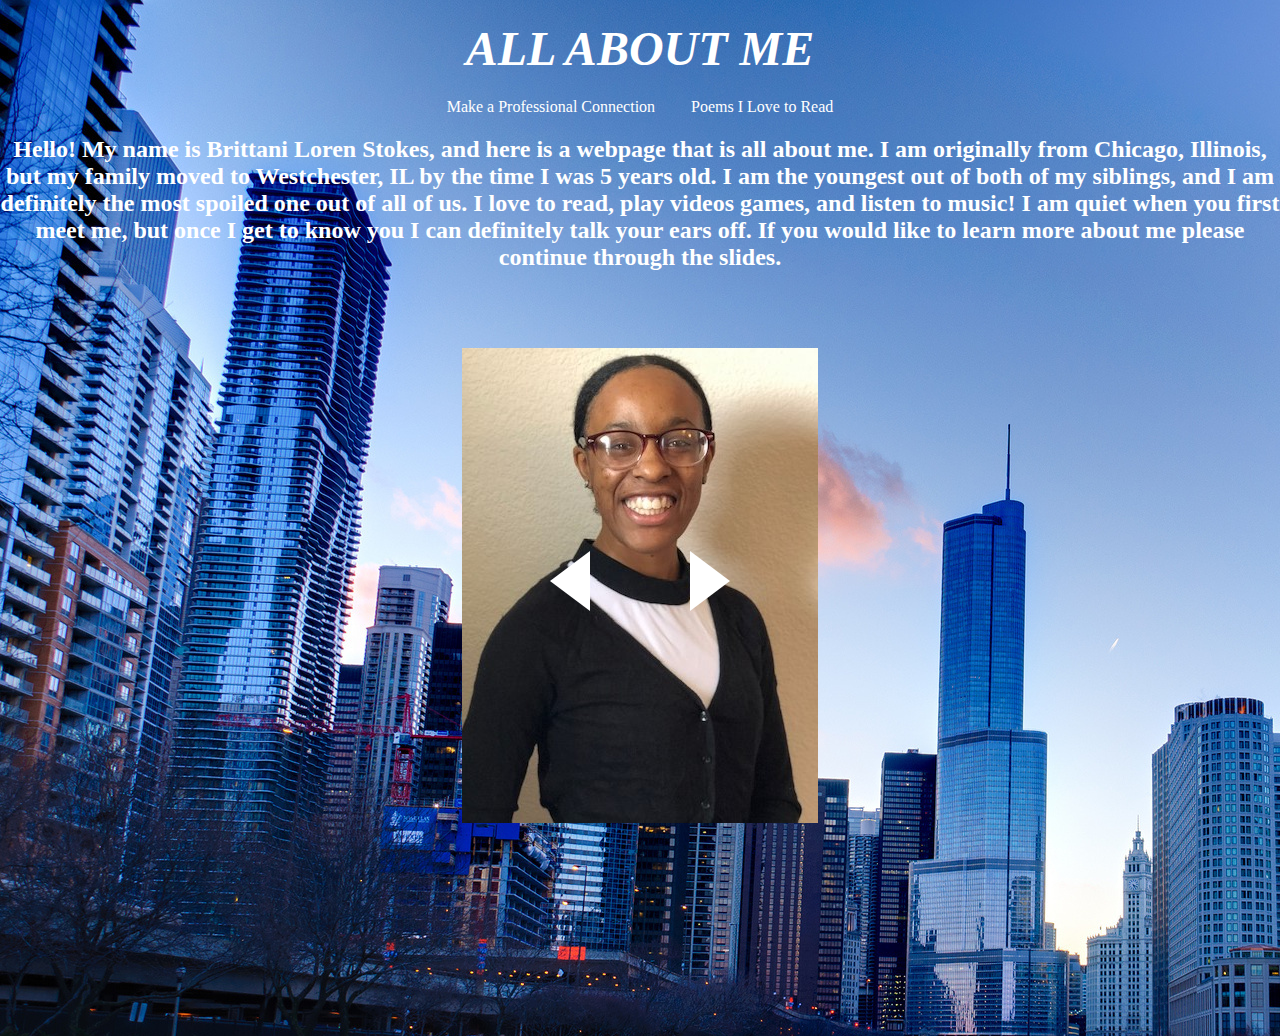
<file: index.html>
<!DOCTYPE html>
<html>
    <head>
        <meta charset="UTF-8">
        <meta name="viewport" content="width=device-width, initial-scale=1.0">
        <meta http-equiv="X-UA-Compatible" content="ie=edge">
        <link rel="stylesheet" href="./style.css">

        <title>All About ME!</title>
    </head>

     <!--Within the body there are 5 different div classes/id.
        The wrap class is just the div that will be holding the contents of the slide show.
        The arrowL and arrowR id are where the left and right arrow will be held.
        The slideShow id is where all the slides will be held.
        The slide classes will be where the pictures for each slide will be placed.
        The description class is where the descriptions for each picture will be placed."-->
    <body background="images/image4.jpg">

       
            <h1 align="center" style="color:white;text-decoration:none"><font size="10"><i>ALL ABOUT ME</i></font></h1>
            <p align="center"><a href="Resume.html"title="Click here to view my resume and to take a look at my LinkedIn page." style="color:white;text-decoration:none">Make a Professional Connection</a>&nbsp;&nbsp;&nbsp;&nbsp;&nbsp;&nbsp;&nbsp;&nbsp;&nbsp;<a href="Poems.html"title="If you enjoy reading poerty, then take a look at my top 6 poems to read of all time." style="color:white;text-decoration:none">Poems I Love to Read</a></p>
            

        <div class="wrap"> 
            <div id="arrowL" class="arrow"></div>
            <div id="slideShow">
              <div class="slide slide1">
                <div class="description">
                  <h2>Hello! My name is Brittani Loren Stokes, and here is a webpage that is all about me. I am originally from Chicago, Illinois, but my family moved to Westchester, IL by the time I was 5 years old. I am the youngest out of both of my siblings, and I am definitely the most spoiled one out of all of us. I love to read, play videos games, and listen to music! I am quiet when you first meet me, but once I get to know you I can definitely talk your ears off. If you would like to learn more about me please continue through the slides.</h2>
                </div>
              </div>
              <div class="slide slide2">
                <div class="description">
                  <h2>Here is a picture of my parents, my siblings and I all together in one room.</h2>
                </div>
              </div>
              <div class="slide slide3">
                <div class="description">
                  <h2>My sister (Breanna Stokes), my brother (Marquis Stokes) and I.</h2>
                </div>
              </div>
              <div class="slide slide4">
                <div class="description">
                  <h2>Here is a picture from my high school graduation. My family was the loudest people in the crowd.</h2>
                </div>
              </div>
              <div class="slide slide5">
                <div class="description">
                  <h2>On April 27th, 2015, my beautiful niece Taliah Marianna Stokes was born.</h2>
                </div>
              </div>
              <div class="slide slide6">
                <div class="description">
                  <h2>Taliah has grown a lot since the day she came into this world.</h2>
                </div>
              </div>
              <div class="slide slide7">
                <div class="description">
                  <h2>On May 5th, 2018, I finally walked across the stage to receive my Bachelor’s degree in Computer Science.</h2>
                </div>
              </div>
              <div class="slide slide8">
                <div class="description">
                  <h2>Before I graduated I joined Zeta Phi Beta Sorority Incorporated and gained 2 new sisters Veronica and Jayla.</h2>
                </div>
              </div>
              <div class="slide slide9">
                <div class="description">
                  <h2>We are always trying to get our hands dirty. I guess in this case our faces and hair too.</h2>
                </div>
              </div>
              <div class="slide slide10">
                <div class="description">
                  <h2>2017 Ball State Family Weekend!</h2>
                </div>
              </div>
              <div class="slide slide11">
                <div class="description">
                  <h2>During the summer, after graduation, I was honored to do an internship at OneAmerica with the great people you see within this picture.</h2>
                </div>
              </div>
              <div class="slide slide12">
                <div class="description">
                  <h2>Even though I have accomplished many different things within my life and have family and friends that are proud of me, behind all that is still a girl that loves to take selfies at home.</h2>
                </div>
              </div>
            </div>
            <div id="arrowR" class="arrow"></div>
          </div>

          <script src="slides.js"> </script>
    </body>


</html>
</file>
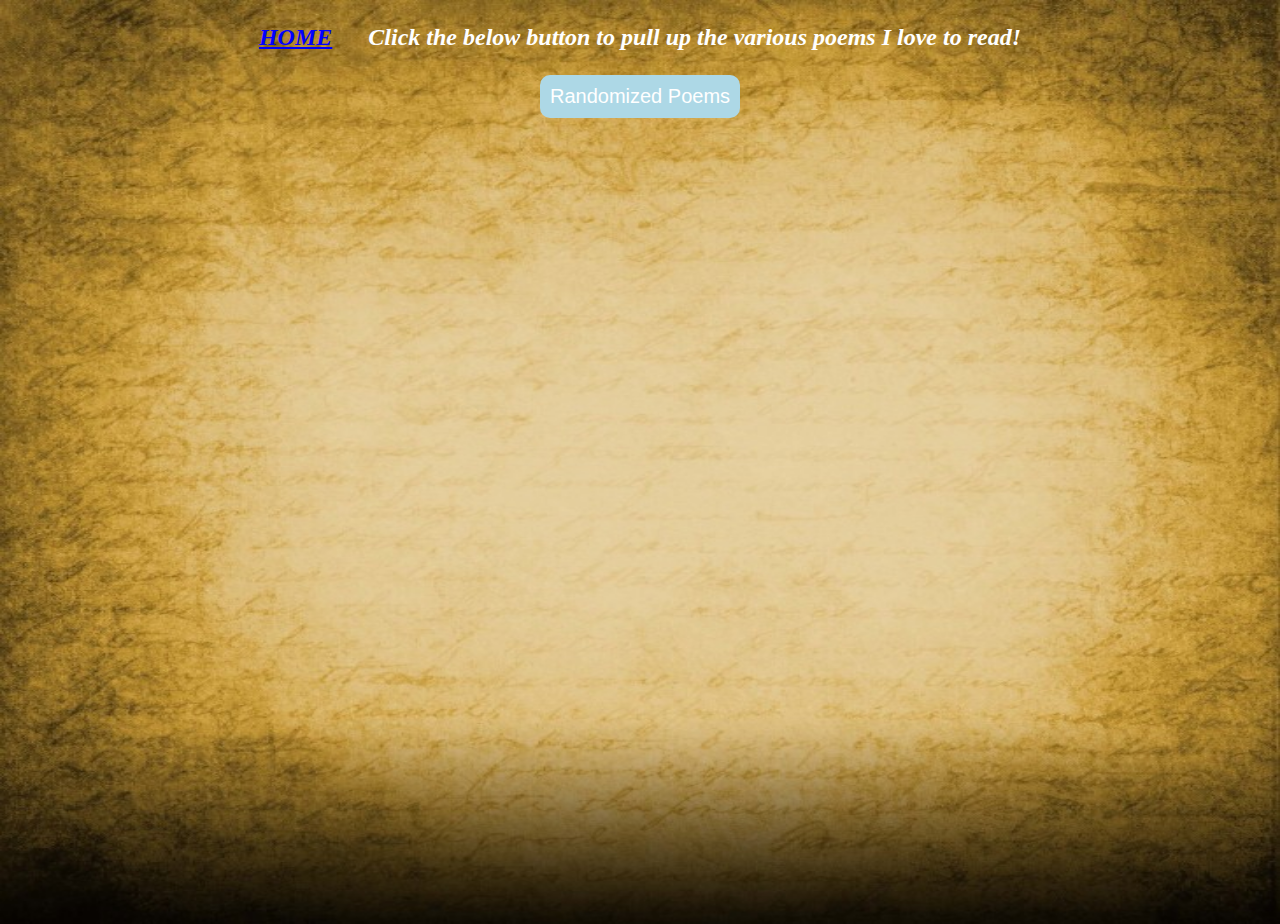
<file: Poems.html>
<!DOCTYPE html>
<html>
    <head>

        <title>Poems</title>
        <link rel="stylesheet" href="./style.css">
       

        <!--Here is the Javascript that contains a function named randomizedPoem.
            There is also an array called poems, which contains top 6 favorite poems."-->
        <script type="text/javascript">
            var poems = ["<p class='poemPar'>If I Fail<br><br>If in my quest 2 achieve my goals <br> I stumble or crumble and lose my soul <br> Those that knew me would easily co-sign <br> There was never a life as hard as mine <br>No father - no money - no chance and no guide<br> I only follow my voice inside<br>If it guides me wrong and I do not win<br>I'll learn from mistakes and try 2 achieve again.<br><br> - Tupac Shakur</p>",
            "<p class='poemPar'>The Rose That Grew From Concrete <br><br>Did you hear about the rose that grew<br>from a crack in the concrete? <br>Proving nature's law is wrong it <br>learned to walk with out having feet. <br>Funny it seems, but by keeping it's dreams, <br>it learned to breathe fresh air. <br>Long live the rose that grew from concrete<br>when no one else ever cared.<br><br> - Tupac Shakur </p>",
            "<p class='poemPar'>Dreams<br><br>Hold fast to dreams <br>For if dreams die<br>Life is a broken-winged bird<br>That cannot fly.<br><br>Hold fast to dreams<br>For when dreams go<br>Life is a barren field<br>Frozen with snow.<br><br> - Langston Hughes</p>",
            "<p class='poemPar'>A Dream Deferred<br><br>What happens to a dream deferred?<br><br>Does it dry up<br>like a raisin in the sun?<br>Or fester like a sore--<br>And then run?<br>Does it stink like rotten meat?<br>Or crust and sugar over--<br>like a syrupy sweet?<br><br>Maybe it just sags<br>like a heavy load.<br><br>Or does it explode?<br><br>- Langston Hughes</p>",
            "<p class='poemPar'>Invictus<br><br>Out of the night that covers me, <br>Black as the pit from pole to pole, <br>I thank whatever gods may be <br>For my unconquerable soul.<br><br>In the fell clutch of circumstance <br>I have not winced nor cried aloud. <br>Under the bludgeonings of chance <br> My head is bloody, but unbowed.<br><br>Beyond this place of wrath and tears <br>Looms but the Horror of the shade, <br>And yet the menace of the years <br>Finds and shall find me unafraid.<br><br>It matters not how strait the gate, <br>How charged with punishments the scroll, <br>I am the master of my fate, <br>I am the captain of my soul.<br><br> - William Ernest Henley</p>",
            "<p class='poemPar'>Untitled<br><br>Lord,<br>when you send the rain<br>think about it, please,<br>a little?<br><br>Do<br>not get carried away<br>by the sound of falling water,<br>the marvelous light<br>on the falling water.<br><br>  I<br>am beneath that water.<br>It falls with great force<br>and the light<br><br>Blinds<br>me to the light<br><br> - James Baldwin</p>"
            ]
           
           /*This function takes the use out of Math.floor and Math.random() in order to generate the poems at random times.
            document.getElementByID is used to get the poems to print onto the body.*/
            function randomizedPoem(){
                var random = Math.floor(Math.random() * (poems.length));
                document.getElementById("click").innerHTML = poems[random];
            }
        
        </script>
    </head>
    <body background="images/image3.jpg" class="poemBody">
               

        <p align="center" class="poemPar"><a href="index.html" style="color:blue;">HOME</a>&nbsp;&nbsp;&nbsp;&nbsp;&nbsp;&nbsp;Click the below button to pull up the various poems I love to read!</p>
        <p align="center" class="poemPar"><button onclick="randomizedPoem()" id="btn">Randomized Poems</button></p>
        
        
        <div id="click"style="text-align:center ">
            <!--This is where the poems will be printed onto.-->
        </div>
        

        <script src="slides.js"> </script>
    </body>
</html>
</file>
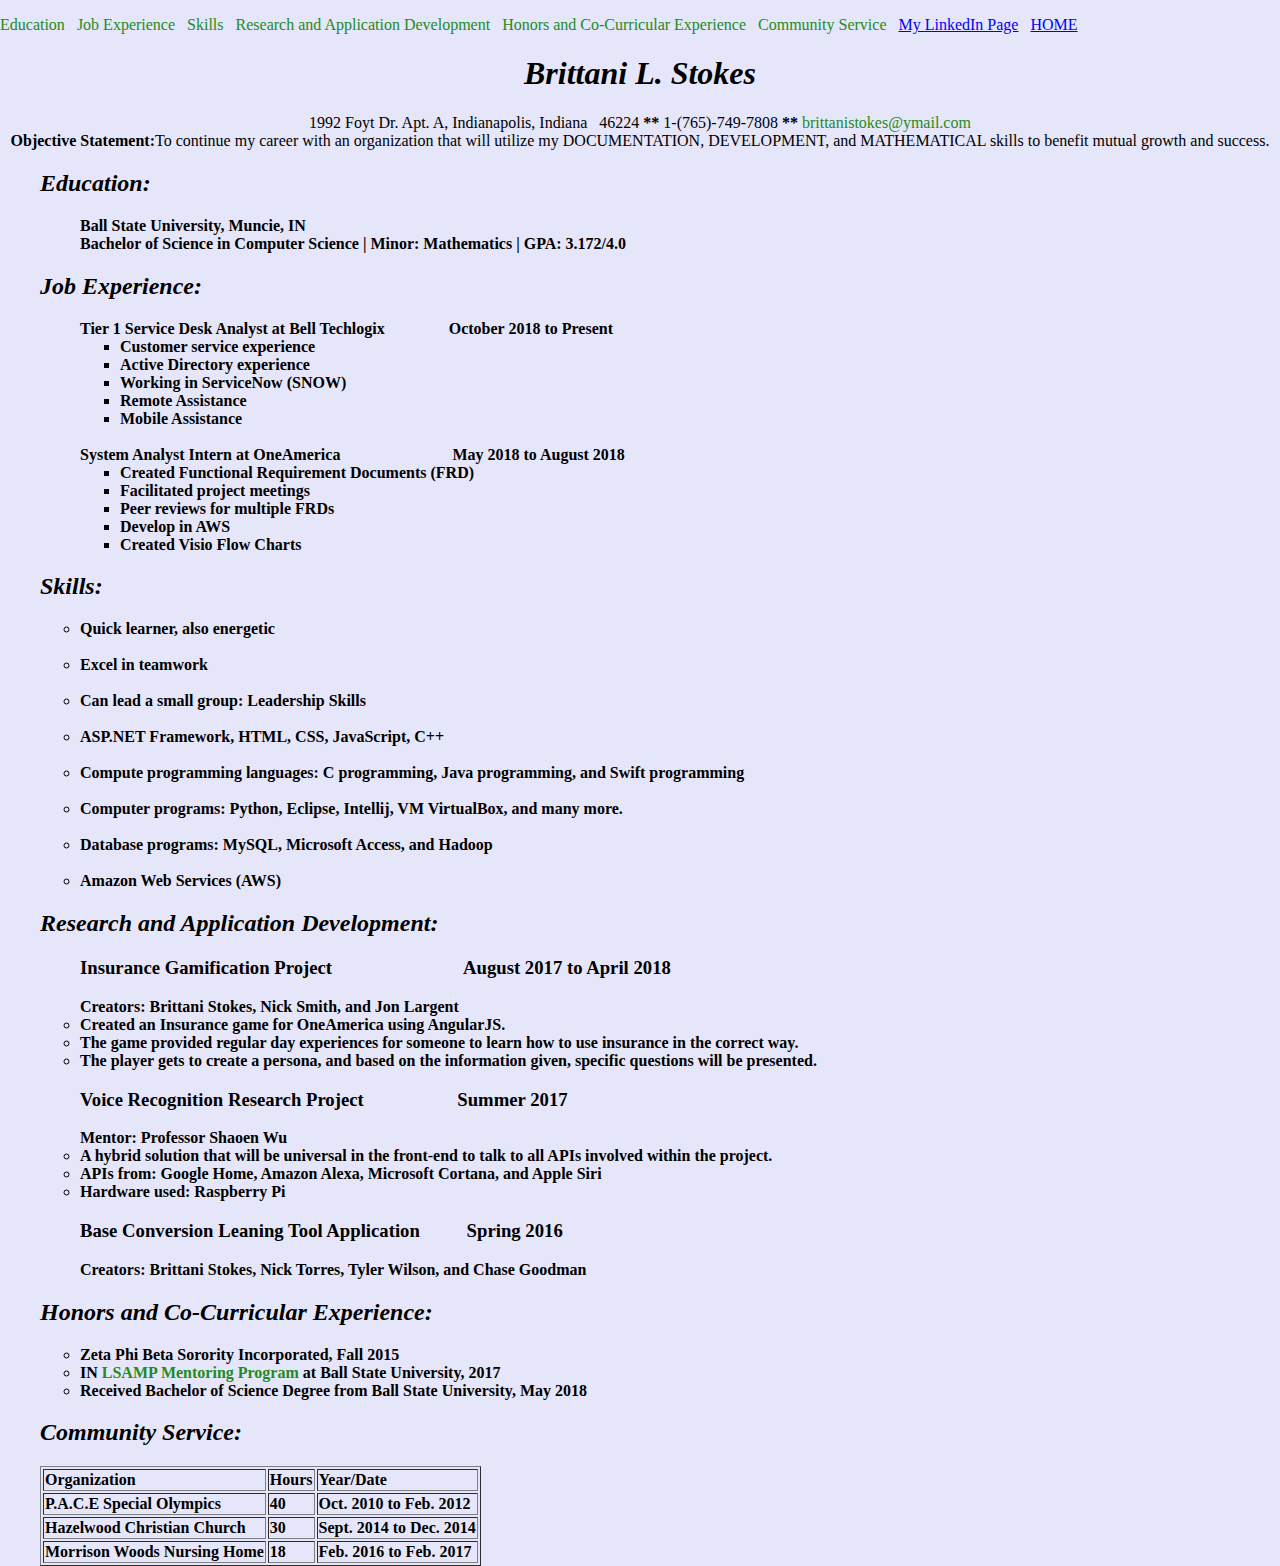
<file: Resume.html>
<!DOCTYPE html>
<html>
    <head>
        <title>Make a Professional Connection</title>
        <link rel="stylesheet" href="./style.css">
                    
    </head>
    <body style="background-color:lavender">
        <!--Here is the "links" to jump to each different section on the page.-->
    <p><a class="special" href="#education" style="color: ForestGreen; text-decoration: none;">Education</a>&nbsp;&nbsp;&nbsp;<a class="special" href="#job" style="color: ForestGreen; text-decoration: none;">Job Experience</a>&nbsp;&nbsp;&nbsp;<a class="special" href="#skills" style="color: ForestGreen; text-decoration: none;">Skills</a>&nbsp;&nbsp;&nbsp;<a class="special" href="#research" style="color: ForestGreen; text-decoration: none;">Research and Application Development</a>&nbsp;&nbsp;&nbsp;<a class="special" href="#honors" style="color: ForestGreen; text-decoration: none;">Honors and Co-Curricular Experience</a>&nbsp;&nbsp;&nbsp;<a class="special" href="#service" style="color: ForestGreen; text-decoration: none;">Community Service</a>&nbsp;&nbsp;&nbsp;<a href="https://www.linkedin.com/in/brittani-stokes-11a464157/" style="color: blue;">My LinkedIn Page</a>&nbsp;&nbsp;&nbsp;<a href="index.html"style="color:blue;">HOME</a></p> 
  
    <h1 align="center" id="title">Brittani L. Stokes</h1>
        <p align="center">
            1992 Foyt Dr. Apt. A, Indianapolis, Indiana &nbsp;&nbsp;46224 <strong>** </strong>1-(765)-749-7808 <strong>**</strong> <a class="special" href="mailto:brittanistokes@ymail.com" style="color: ForestGreen; text-decoration: none;">brittanistokes@ymail.com</a><br>
        <strong>Objective Statement:</strong>To continue my career with an organization that will utilize my DOCUMENTATION, DEVELOPMENT, and MATHEMATICAL skills to benefit mutual growth and success. 
        </p>

    <ol> <!--Here is where the sections will be put within an ordered list-->
         <!--Here is the information on education-->
    <h2><a name="education"></a>Education: </h2>
    
    <p> 
        
        <ul>
                        
            Ball State University, Muncie, IN<br>
            Bachelor of Science in Computer Science | Minor: Mathematics | GPA: 3.172/4.0
                

        </ul>
    </p>

    <!--Here is the information on job experience-->
    <h2><a name="job"></a>Job Experience: </h2>
    <p> 
        <ul class="style">
                Tier 1 Service Desk Analyst at Bell Techlogix&nbsp;&nbsp;&nbsp;&nbsp;&nbsp;&nbsp;&nbsp;&nbsp;&nbsp;&nbsp;&nbsp;&nbsp;&nbsp;&nbsp;&nbsp;&nbsp;October 2018 to Present<br>
                <ul>
                <li>Customer service experience</li>
                <li>Active Directory experience</li>
                <li>Working in ServiceNow (SNOW)</li>
                <li>Remote Assistance</li>
                <li>Mobile Assistance</li>
                </ul>
                <br>
                System Analyst Intern at OneAmerica&nbsp;&nbsp;&nbsp;&nbsp;&nbsp;&nbsp;&nbsp;&nbsp;&nbsp;&nbsp;&nbsp;&nbsp;&nbsp;&nbsp;&nbsp;&nbsp;&nbsp;&nbsp;&nbsp;&nbsp;&nbsp;&nbsp;&nbsp;&nbsp;&nbsp;&nbsp;&nbsp;&nbsp;May 2018 to August 2018<br>
                <ul>
                <li>Created Functional Requirement Documents (FRD)</li>
                <li>Facilitated project meetings</li>
                <li>Peer reviews for multiple FRDs</li>
                <li>Develop in AWS</li>
                <li>Created Visio Flow Charts</li> 
                </ul>
        </ul>
    </p>
    <!--Here is the information on skills.-->
    <h2><a name="skills"></a>Skills: </h2> 
    <p> 
        <ul>
            <li>Quick learner, also energetic</li><br>
            <li>Excel in teamwork</li><br>
            <li>Can lead a small group: Leadership Skills</li><br>
            <li>ASP.NET Framework, HTML, CSS, JavaScript, C++</li><br>
            <li>Compute programming languages: C programming, Java programming, and Swift programming</li><br>
            <li>Computer programs: Python, Eclipse, Intellij, VM VirtualBox, and many more.</li><br>
            <li>Database programs: MySQL, Microsoft Access, and Hadoop</li><br>           
            <li>Amazon Web Services (AWS)</li>
        </ul>
     </p>
     
     <!--Here is the information on research and application development-->
    <h2><a name="research"></a>Research and Application Development: </h2>
    <p> 
        <ul>
            <h3>Insurance Gamification Project&nbsp;&nbsp;&nbsp;&nbsp;&nbsp;&nbsp;&nbsp;&nbsp;&nbsp;&nbsp;&nbsp;&nbsp;&nbsp;&nbsp;&nbsp;&nbsp;&nbsp;&nbsp;&nbsp;&nbsp;&nbsp;&nbsp;&nbsp;&nbsp;&nbsp;&nbsp;&nbsp;&nbsp;August 2017 to April 2018</h3>
            Creators: Brittani Stokes, Nick Smith, and Jon Largent<br>
            <li>Created an Insurance game for OneAmerica using AngularJS.</li>
            <li>The game provided regular day experiences for someone to learn how to use insurance in the correct way.</li>
            <li>The player gets to create a persona, and based on the information given, specific questions will be presented.</li>
            
            <h3>Voice Recognition Research Project&nbsp;&nbsp;&nbsp;&nbsp;&nbsp;&nbsp;&nbsp;&nbsp;&nbsp;&nbsp;&nbsp;&nbsp;&nbsp;&nbsp;&nbsp;&nbsp;&nbsp;&nbsp;&nbsp;&nbsp;Summer 2017</h3>
            Mentor: Professor Shaoen Wu<br>
            <li>A hybrid solution that will be universal in the front-end to talk to all APIs involved within the project.</li> 
            <li>APIs from: Google Home, Amazon Alexa, Microsoft Cortana, and Apple Siri</li>
            <li>Hardware used: Raspberry Pi</li>
            
            <h3>Base Conversion Leaning Tool Application&nbsp;&nbsp;&nbsp;&nbsp;&nbsp;&nbsp;&nbsp;&nbsp;&nbsp;&nbsp;Spring 2016</h3>
            Creators: <strong>Brittani Stokes</strong>, Nick Torres, Tyler Wilson, and Chase Goodman
           
        </ul>
    </p>

       <!--Here is the information on honors and co-curricular experience-->
    <h2><a name="honors"></a>Honors and Co-Curricular Experience: </h2>
    <p> 
        <ul>
            <li>Zeta Phi Beta Sorority Incorporated, Fall 2015</li>
            <li>IN <a class="special" href="https://www.nsf.gov/funding/pgm_summ.jsp?pims_id=13646" style="color: ForestGreen; text-decoration: none;">LSAMP Mentoring Program</a> at Ball State University, 2017</li>
            <li>Received Bachelor of Science Degree from Ball State University, May 2018</li>
          
        </ul>
        
        
    </p>

    <!--Here is the information  on community service-->
    <h2><a name="service"></a>Community Service: </h2>
    </ol>
    <ul>
    <table border="1" class="style"> <!--Here is a table based on the community service that was done. Includes the organization, hours, and year/date.-->
        <tr>
                <td colspan="2">Organization</td>
                <td>Hours</td>
                <td>Year/Date</td>
        </tr>
        <tr>
                <td colspan="2">P.A.C.E Special Olympics</td>
                <td>40</td>
                <td>Oct. 2010 to Feb. 2012</td>
        </tr>
        <tr>
                <td colspan="2">Hazelwood Christian Church</td>
                <td>30</td>
                <td>Sept. 2014 to Dec. 2014</td>
        </tr>
         <tr>
                <td colspan="2">Morrison Woods Nursing Home</td>
                <td>18</td>
                <td>Feb. 2016 to Feb. 2017</td>
        </tr>
</table> 
    </ul>

    
    </body>
</html>
</file>
<file: style.css>
/*Below is the css styles for index.html.*/
body,
#slideShow,
.wrap,
.description {
  margin: 0;
  padding: 0;
  width: 100%;
  height: 100vh;
  
}

a:hover{font-weight: bold; text-decoration: underline;}

.wrap {
  position: relative;
}

.slide {
  
  background-position: center;
  background-repeat: no-repeat;
}

.slide1 {
  background-image: url("images/image1.jpg");
}
.slide2 {
  background-image: url("images/image3.png");
}
.slide3 {
  background-image: url("images/image2.png");
}
.slide4 {
  background-image: url("images/image4.png");
}
.slide5 {
  background-image: url("images/image5.png");
}
.slide6 {
  background-image: url("images/image2.jpg");
}
.slide7 {
  background-image: url("images/image1.png");
}
.slide8 {
  background-image: url("images/image6.png");
}
.slide9 {
  background-image: url("images/image7.png");
}
.slide10 {
  background-image: url("images/image8.png");
}
.slide11 {
  background-image: url("images/image9.png");
}
.slide12 {
  background-image: url("images/image10.png");
}

.description {
  display: block;
  align-items: center;
  text-align: center;
  color: #fff;
}

.arrow {
  cursor: pointer;
  position: absolute;
  top: 50%;
  margin-top: -35px;
  width: 0;
  height: 0;
  border-style: solid;
}

#arrowL {
  border-width: 30px 40px 30px 0;
  border-color: transparent white transparent transparent;
  left: 0;
  margin-left: 550px;
}

#arrowR {
  border-width: 30px 0 30px 40px;
  border-color: transparent transparent transparent white;
  right: 0;
  margin-right: 550px;
}

/*Below is the css styles for Poems.html.*/
.poemPar {
  font-weight: bold;
  font-style: italic;
  font-size: 150%;
  color: white;
}

.poemBody{
  
  background-repeat: no-repeat;
  background-size: 100% 100%;
  width: 100%;
  height: 100vh;
}

#btn{
  background-color:lightblue;
  padding: .5em;
  border-radius: 10px;
  color: #fff;
  font-size: 20px;               
  border: none;
}

#btn:hover {
  border: none;
  background:red;
}


/*Below is the css styles for Resume.html.*/    
    
a.special:hover{font-weight: bold; text-decoration: underline;}
#title{font-style: italic}
ol {font-weight: normal; font-style: italic;}
ul{font-weight: bold; font-style:normal;}
.style{font-weight: bold;}
</file>
